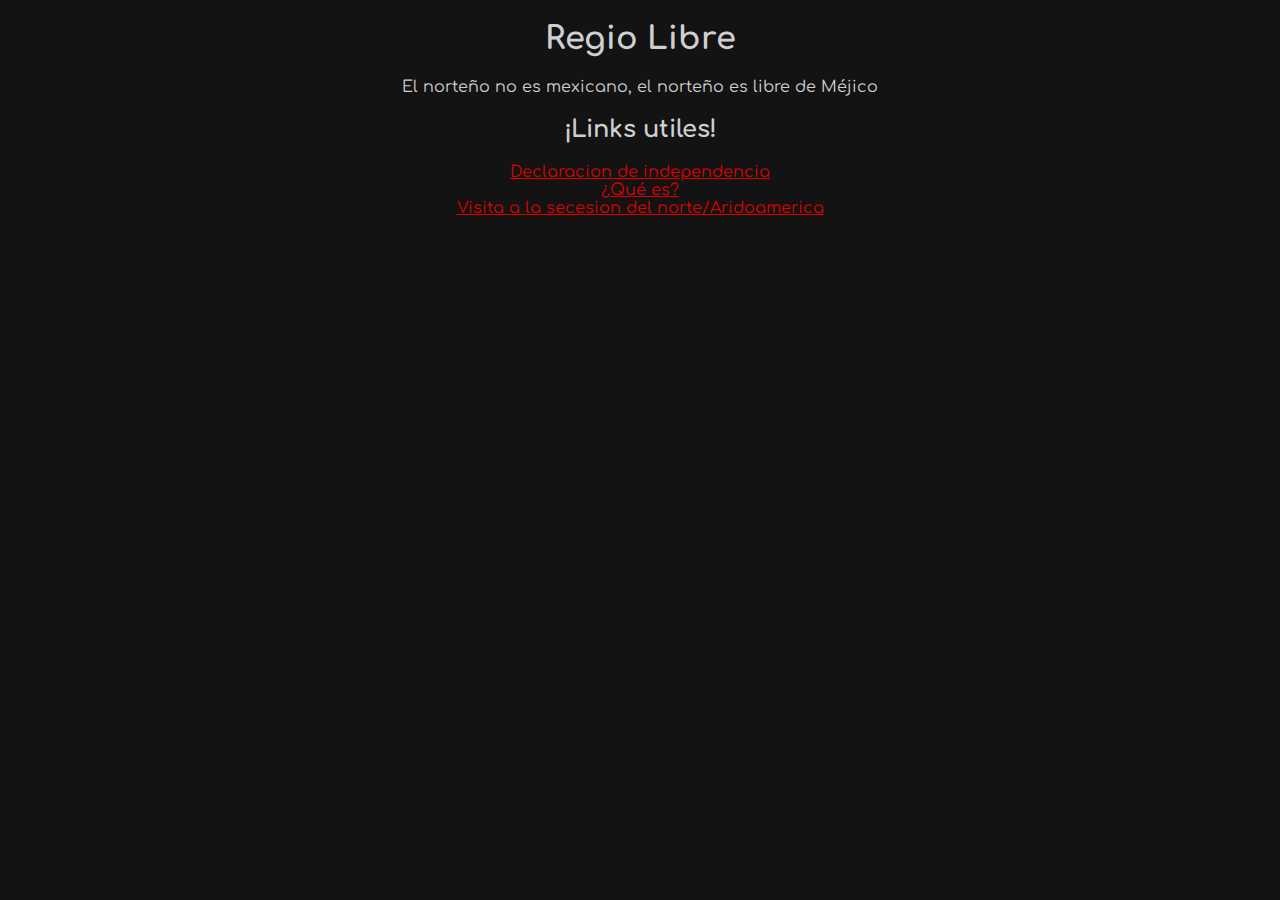
<file: index.html>
<!DOCTYPE html>
<html lang="en">
<head>
    <meta charset="UTF-8">
    <meta name="viewport" content="width=device-width, initial-scale=1.0">
    <title>Regio Libre</title>
    <link rel="icon" type="images/x-icon" href="Images/rrg.png">
    <link rel="stylesheet" href="styles.css">
</head>
<body>
    <h1>Regio Libre</h1>
    <p>El norteño no es mexicano, el norteño es libre de Méjico</p>
    <h2>¡Links utiles!</h2>
    <a href="independence.html">Declaracion de independencia</a>
    <br>
    <a href="ques.html">¿Qué es?</a>
    <br>
    <a href="https://secesiondelnorte.jimdofree.com/">Visita a la secesion del norte/Aridoamerica</a>
</body>
</html>
</file>
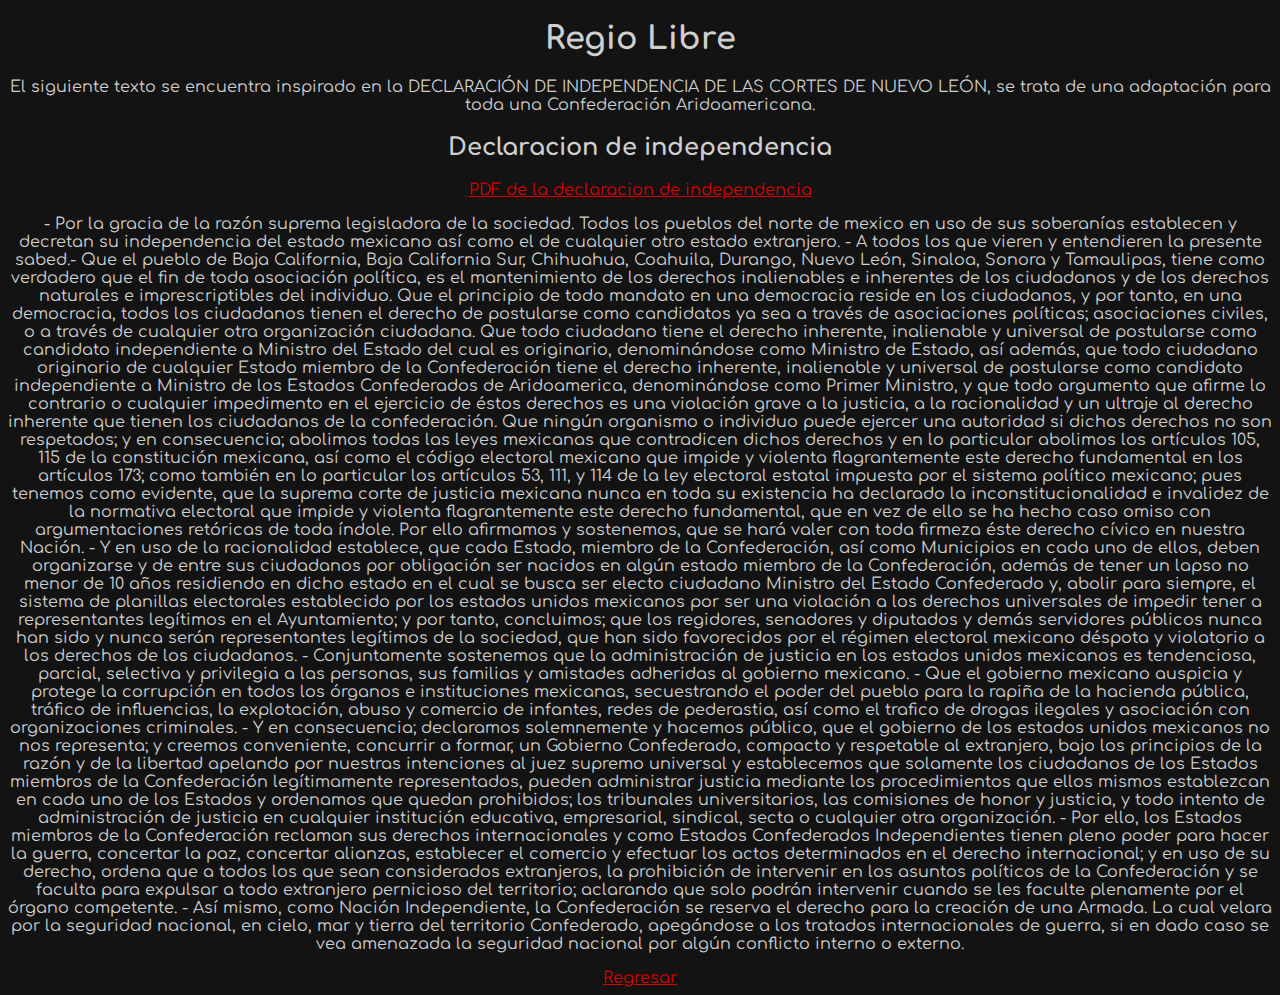
<file: independence.html>
<!DOCTYPE html>
<html lang="en">
<head>
    <meta charset="UTF-8">
    <meta name="viewport" content="width=device-width, initial-scale=1.0">
    <title>Regio Libre</title>
    <link rel="icon" type="images/x-icon" href="rrg.png">
    <link rel="stylesheet" href="styles.css">
</head>
<body>
    <h1>Regio Libre</h1>
    <p> El siguiente texto se encuentra inspirado en la DECLARACIÓN DE INDEPENDENCIA DE LAS CORTES DE NUEVO LEÓN, se trata de una adaptación para toda una Confederación Aridoamericana.</p>
    <h2>Declaracion de independencia</h2>
    <a href="https://www.dropbox.com/scl/fi/4ovtlyos70xp0n8f7t8qg/Carta-de-declaracion-de-independencia.pdf?rlkey=wh8kt0rb1gvzovzi71flxps6y&e=1&st=hiqk5hvi&dl=0">PDF de la declaracion de independencia</a>
    <p> -


Por la gracia de la razón suprema legisladora de la sociedad. Todos los pueblos del norte de mexico en uso de sus soberanías establecen y decretan su independencia del estado mexicano así como el de cualquier otro estado extranjero.

 

-

 

A todos los que vieren y entendieren la presente sabed.- Que el pueblo de Baja California, Baja California Sur, Chihuahua, Coahuila, Durango, Nuevo León, Sinaloa, Sonora y Tamaulipas, tiene como verdadero que el fin de toda asociación política, es el mantenimiento de los derechos inalienables e inherentes de los ciudadanos y de los derechos naturales e imprescriptibles del individuo. Que el principio de todo mandato en una democracia reside en los ciudadanos, y por tanto, en una democracia, todos los ciudadanos tienen el derecho de postularse como candidatos ya sea a través de asociaciones políticas; asociaciones civiles, o a través de cualquier otra organización ciudadana. Que todo ciudadano tiene el derecho inherente, inalienable y universal de postularse como candidato independiente a Ministro del Estado del cual es originario, denominándose como Ministro de Estado, así además, que todo ciudadano originario de cualquier Estado miembro de la Confederación tiene el derecho inherente, inalienable y universal de postularse como candidato independiente a Ministro de los Estados Confederados de Aridoamerica, denominándose como Primer Ministro, y que todo argumento que afirme lo contrario o cualquier impedimento en el ejercicio de éstos derechos es una violación grave a la justicia, a la racionalidad y un ultraje al derecho inherente que tienen los ciudadanos de la confederación. Que ningún organismo o individuo puede ejercer una autoridad si dichos derechos no son respetados; y en consecuencia; abolimos todas las leyes mexicanas que contradicen dichos derechos y en lo particular abolimos los artículos 105, 115 de la constitución mexicana, así como el código electoral mexicano que impide y violenta flagrantemente este derecho fundamental en los artículos 173; como también en lo particular los artículos 53, 111, y 114 de la ley electoral estatal impuesta por el sistema político mexicano; pues tenemos como evidente, que la suprema corte de justicia mexicana nunca en toda su existencia ha declarado la inconstitucionalidad e invalidez de la normativa electoral que impide y violenta flagrantemente este derecho fundamental, que en vez de ello se ha hecho caso omiso con argumentaciones retóricas de toda índole. Por ello afirmamos y sostenemos, que se hará valer con toda firmeza éste derecho cívico en nuestra Nación.

 

-

 

Y en uso de la racionalidad establece, que cada Estado, miembro de la Confederación, así como Municipios en cada uno de ellos, deben organizarse y de entre sus ciudadanos por obligación ser nacidos en algún estado miembro de la Confederación, además de tener un lapso no menor de 10 años residiendo en dicho estado en el cual se busca ser electo ciudadano Ministro del Estado Confederado y, abolir para siempre, el sistema de planillas electorales establecido por los estados unidos mexicanos por ser una violación a los derechos universales de impedir tener a representantes legítimos en el Ayuntamiento; y por tanto, concluimos; que los regidores, senadores y diputados y demás servidores públicos nunca han sido y nunca serán representantes legítimos de la sociedad, que han sido favorecidos por el régimen electoral mexicano déspota y violatorio a los derechos de los ciudadanos.

 

-

 

Conjuntamente sostenemos que la administración de justicia en los estados unidos mexicanos es tendenciosa, parcial, selectiva y privilegia a las personas, sus familias y amistades adheridas al gobierno mexicano.

 

-

 

Que el gobierno mexicano auspicia y protege la corrupción en todos los órganos e instituciones mexicanas, secuestrando el poder del pueblo para la rapiña de la hacienda pública, tráfico de influencias, la explotación, abuso y comercio de infantes, redes de pederastia, así como el trafico de drogas ilegales y asociación con organizaciones criminales.

 

-

 

Y en consecuencia; declaramos solemnemente y hacemos público, que el gobierno de los estados unidos mexicanos no nos representa; y creemos conveniente, concurrir a formar, un Gobierno Confederado, compacto y respetable al extranjero, bajo los principios de la razón y de la libertad apelando por nuestras intenciones al juez supremo universal y establecemos que solamente los ciudadanos de los Estados miembros de la Confederación legítimamente representados, pueden administrar justicia mediante los procedimientos que ellos mismos establezcan en cada uno de los Estados y ordenamos que quedan prohibidos; los tribunales universitarios, las comisiones de honor y justicia, y todo intento de administración de justicia en cualquier institución educativa, empresarial, sindical, secta o cualquier otra organización.

 

-

 

Por ello, los Estados miembros de la Confederación reclaman sus derechos internacionales y como Estados Confederados Independientes tienen pleno poder para hacer la guerra, concertar la paz, concertar alianzas, establecer el comercio y efectuar los actos determinados en el derecho internacional; y en uso de su derecho, ordena que a todos los que sean considerados extranjeros, la prohibición de intervenir en los asuntos políticos de la Confederación y se faculta para expulsar a todo extranjero pernicioso del territorio; aclarando que solo podrán intervenir cuando se les faculte plenamente por el órgano competente.

 

-

 

Así mismo, como Nación Independiente, la Confederación se reserva el derecho para la creación de una Armada. La cual velara por la seguridad nacional, en cielo, mar y tierra del territorio Confederado, apegándose a los tratados internacionales de guerra, si en dado caso se vea amenazada la seguridad nacional por algún conflicto interno o externo. </p>
<a href="index.html">Regresar</a>
</body>
</file>
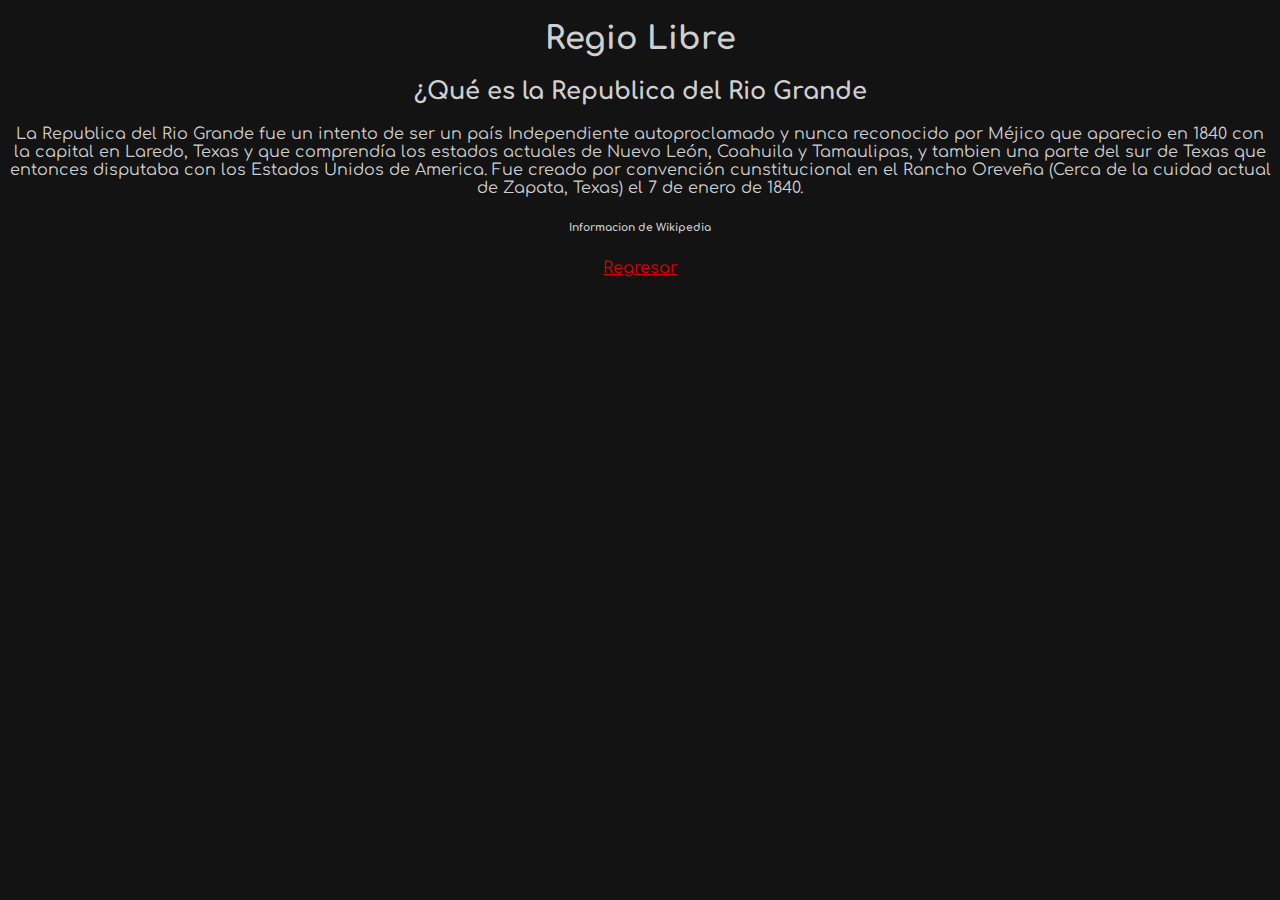
<file: ques.html>
<!DOCTYPE html>
<html lang="en">
<head>
    <meta charset="UTF-8">
    <meta name="viewport" content="width=device-width, initial-scale=1.0">
    <title>Regio Libre | ¿Qué es?</title>
    <link rel="icon" type="images/x-icon" href="Images/rrg.png">
    <link rel="stylesheet" href="styles.css">
</head>
<body>
    <h1>Regio Libre</h1>
    <h2>¿Qué es la Republica del Rio Grande</h2>
    <p>La Republica del Rio Grande fue un intento de ser un país Independiente autoproclamado y nunca reconocido por Méjico que aparecio en 1840 con la capital en Laredo, Texas y que comprendía los estados actuales de Nuevo León, Coahuila y Tamaulipas, y tambien una parte del sur de Texas que entonces disputaba con los Estados Unidos de America. Fue creado por convención cunstitucional en el Rancho Oreveña (Cerca de la cuidad actual de Zapata, Texas) el 7 de enero de 1840.</p>
    <h6>Informacion de Wikipedia</h6>
    <a href="index.html">Regresar</a>
</body>
</html>
</file>
<file: styles.css>
@import url('https://fonts.googleapis.com/css2?family=Comfortaa:wght@300..700&display=swap');

body {
    background-color: rgb(19, 19, 19);
    color: rgb(207, 207, 207);
    font-family: Comfortaa;
    font-optical-sizing: auto;
    font-style: normal;
    text-align: center;
}

a {
    color: rgb(219, 0, 0);
}
</file>
